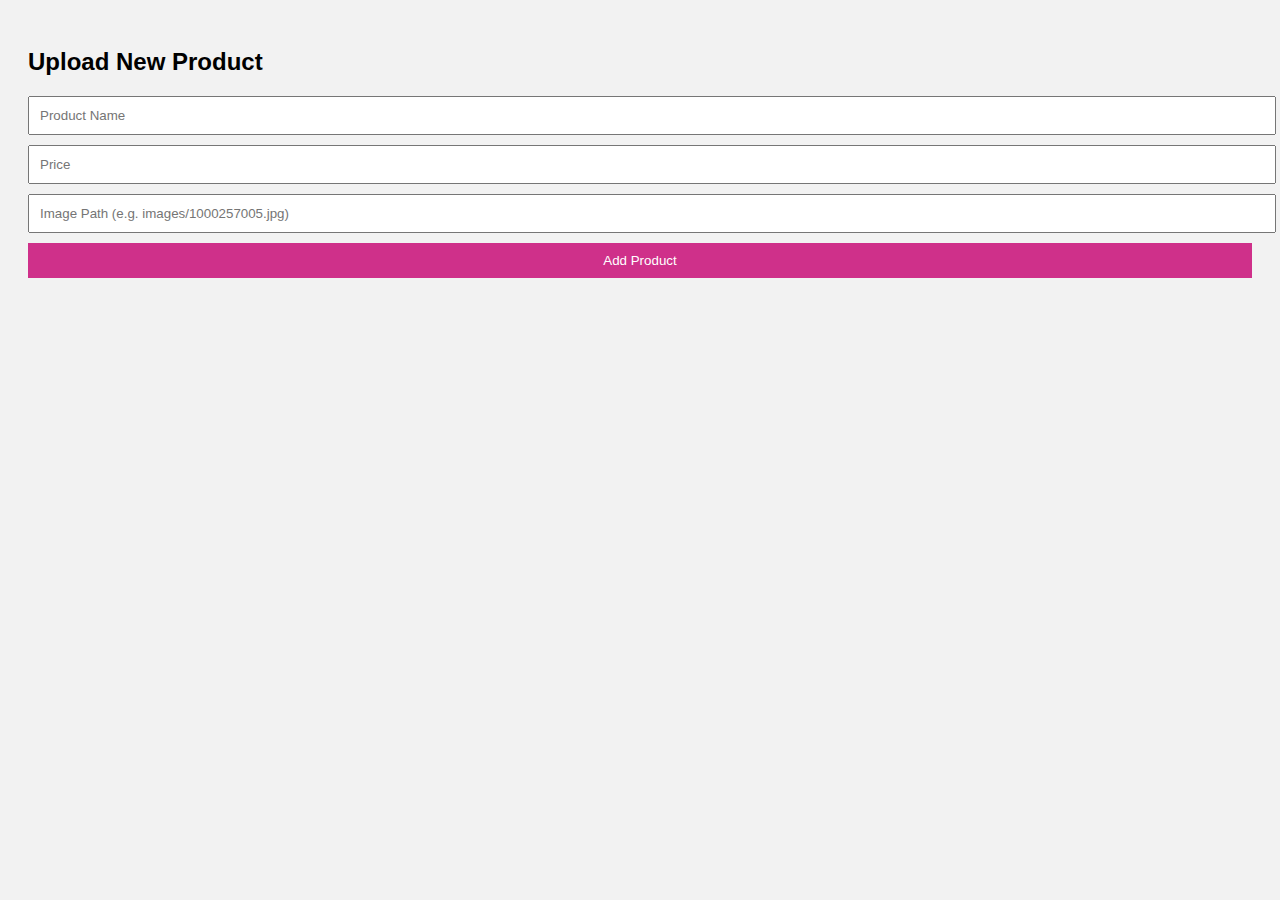
<file: admin.html>
<!DOCTYPE html>
<html>
<head>
  <title>Vāstrāmāya Admin</title>
  <meta name="viewport" content="width=device-width, initial-scale=1.0" />
  <style>
    body { font-family: sans-serif; padding: 20px; background: #f2f2f2; }
    input, textarea { width: 100%; margin-bottom: 10px; padding: 10px; }
    button { background: #cf308a; color: white; padding: 10px; border: none; width: 100%; }
  </style>
</head>
<body>
  <h2>Upload New Product</h2>
  <input id="name" placeholder="Product Name" />
  <input id="price" placeholder="Price" />
  <input id="image" placeholder="Image Path (e.g. images/1000257005.jpg)" />
  <button onclick="addProduct()">Add Product</button>

  <script>
    function addProduct() {
      const name = document.getElementById('name').value;
      const price = document.getElementById('price').value;
      const image = document.getElementById('image').value;

      fetch('products.json')
        .then(res => res.json())
        .then(data => {
          data.push({ name, price, image });
          const blob = new Blob([JSON.stringify(data, null, 2)], { type: 'application/json' });
          const url = URL.createObjectURL(blob);
          const a = document.createElement('a');
          a.href = url;
          a.download = 'products.json';
          a.click();
        });
    }
  </script>
</body>
</html>
</file>
